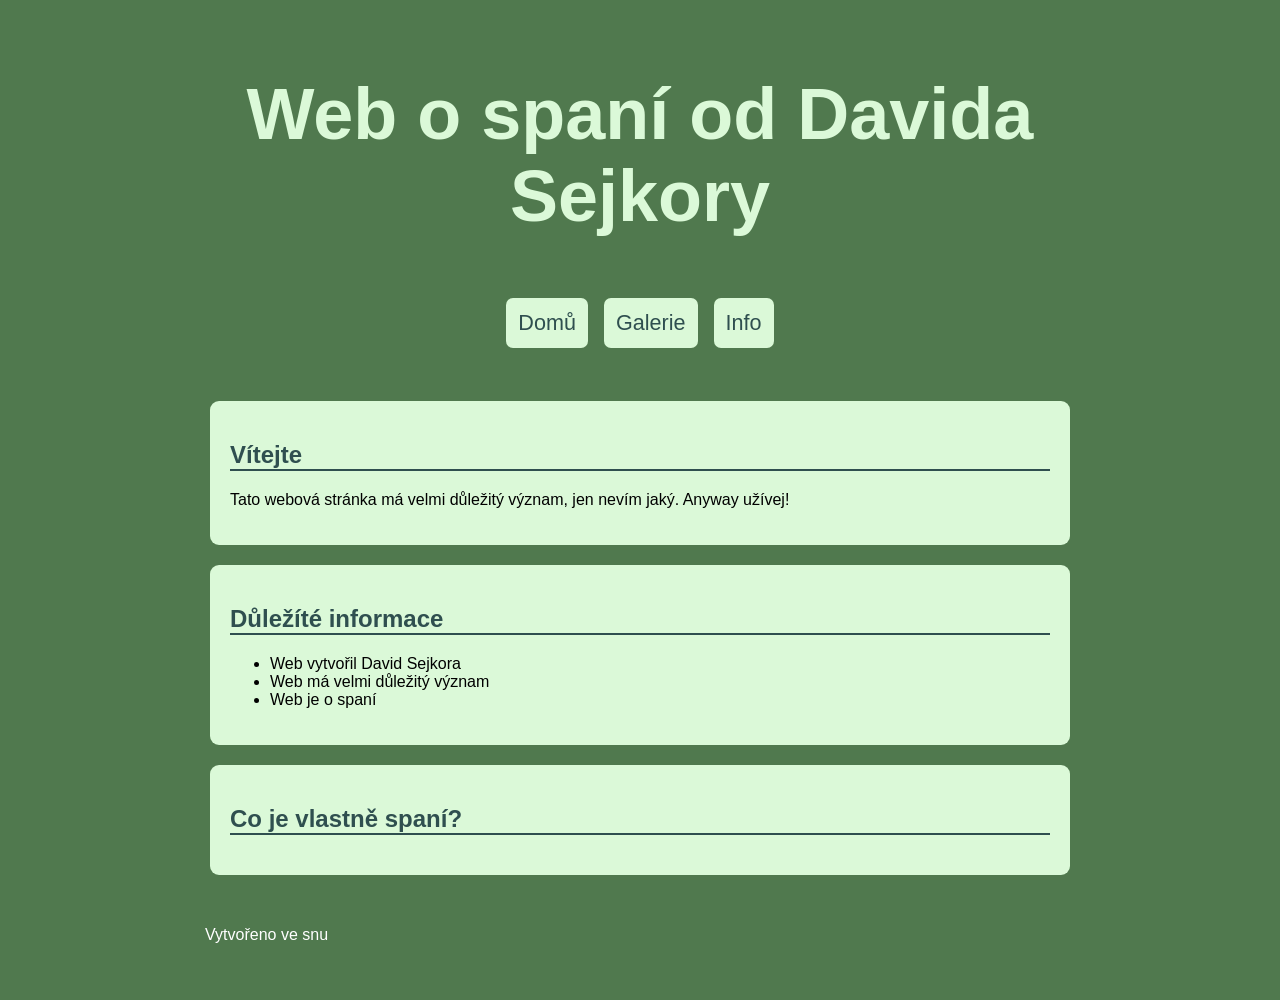
<file: Index.html>
﻿<!DOCTYPE html>
<html lang="en">
<head>
    <meta charset="UTF-8">
    <meta name="viewport" content="width=device-width, initial-scale=1.0">
    <title>Web o spaní</title>
    <link rel="stylesheet" href="style.css">
</head>
<body>
<header>
    <h1>Web o spaní od Davida Sejkory</h1>

    <nav>
        <a href="Index.html">Domů</a>
        <a href="Galerie.html">Galerie</a>
        <a href="Info.html">Info</a>

    </nav>
</header>

<main>
    <section class="uvod">
        <h2>Vítejte</h2>

        <p>
            Tato webová stránka má velmi důležitý význam, jen nevím jaký.
            Anyway užívej!
        </p>
    </section>

    <section>
        <h2>Důležíté informace</h2>

        <ul>
            <li>Web vytvořil David Sejkora</li>
            <li>Web má velmi důležitý význam</li>
            <li>Web je o spaní</li>
        </ul>
    </section>

    <section>
        <h2>Co je vlastně spaní?</h2>

        <p>


        </p>
    </section>
</main>

<footer>
    <p>Vytvořeno ve snu</p>
</footer>
</body>
</html>
</file>
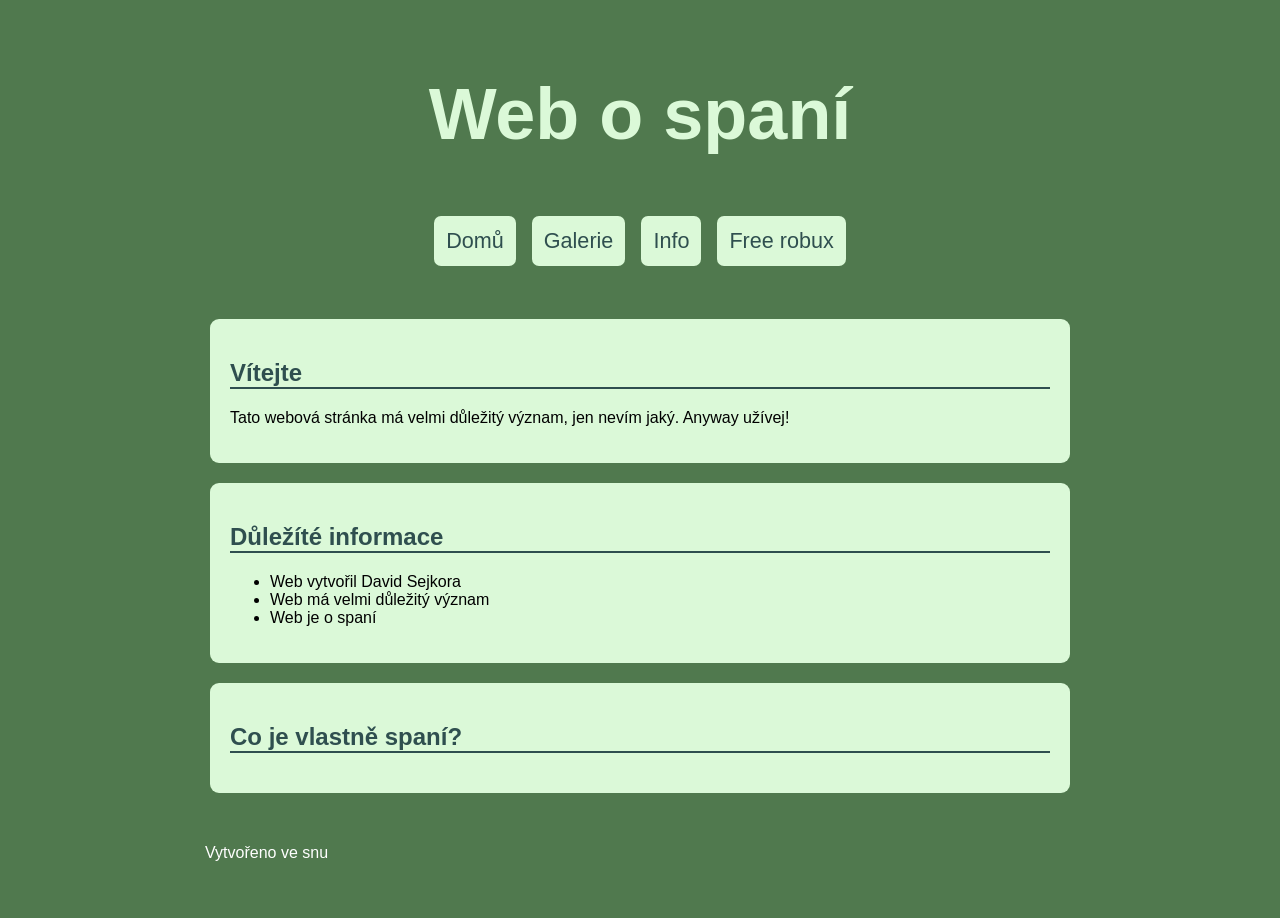
<file: index.html>
﻿<!DOCTYPE html>
<html lang="en">
<head>
    <meta charset="UTF-8">
    <meta name="viewport" content="width=device-width, initial-scale=1.0">
    <title>Web o spaní</title>
    <link rel="stylesheet" href="style.css">
</head>
<body>
<header>
    <h1>Web o spaní</h1>

    <nav>
        <a href="index.html">Domů</a>
        <a href="Galerie.html">Galerie</a>
        <a href="Info.html">Info</a>
        <a href="FreeRobux.html">Free robux</a>

    </nav>
</header>

<main>
    <section class="uvod">
        <h2>Vítejte</h2>

        <p>
            Tato webová stránka má velmi důležitý význam, jen nevím jaký.
            Anyway užívej!
        </p>
    </section>

    <section>
        <h2>Důležíté informace</h2>

        <ul>
            <li>Web vytvořil David Sejkora</li>
            <li>Web má velmi důležitý význam</li>
            <li>Web je o spaní</li>
        </ul>
    </section>

    <section>
        <h2>Co je vlastně spaní?</h2>

        <p>


        </p>
    </section>
</main>

<footer>
    <p>Vytvořeno ve snu</p>
</footer>
</body>
</html>
</file>
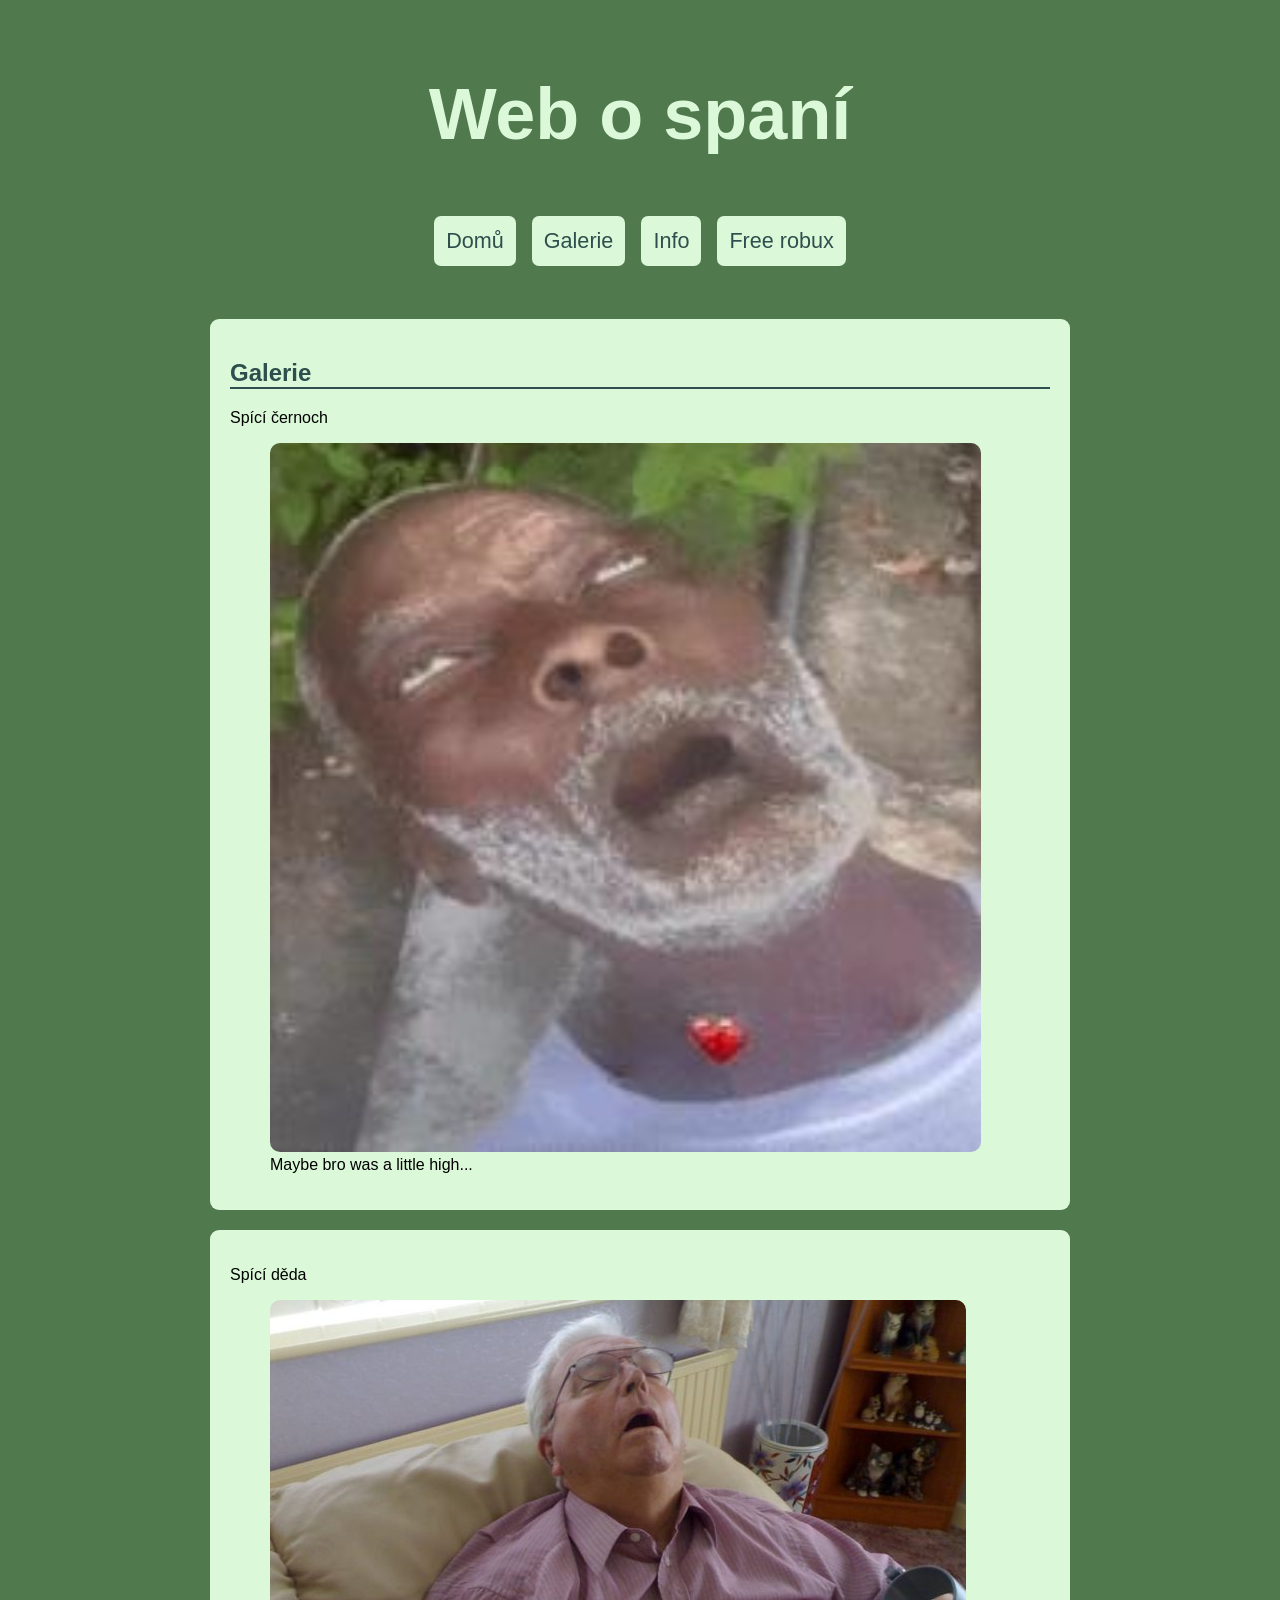
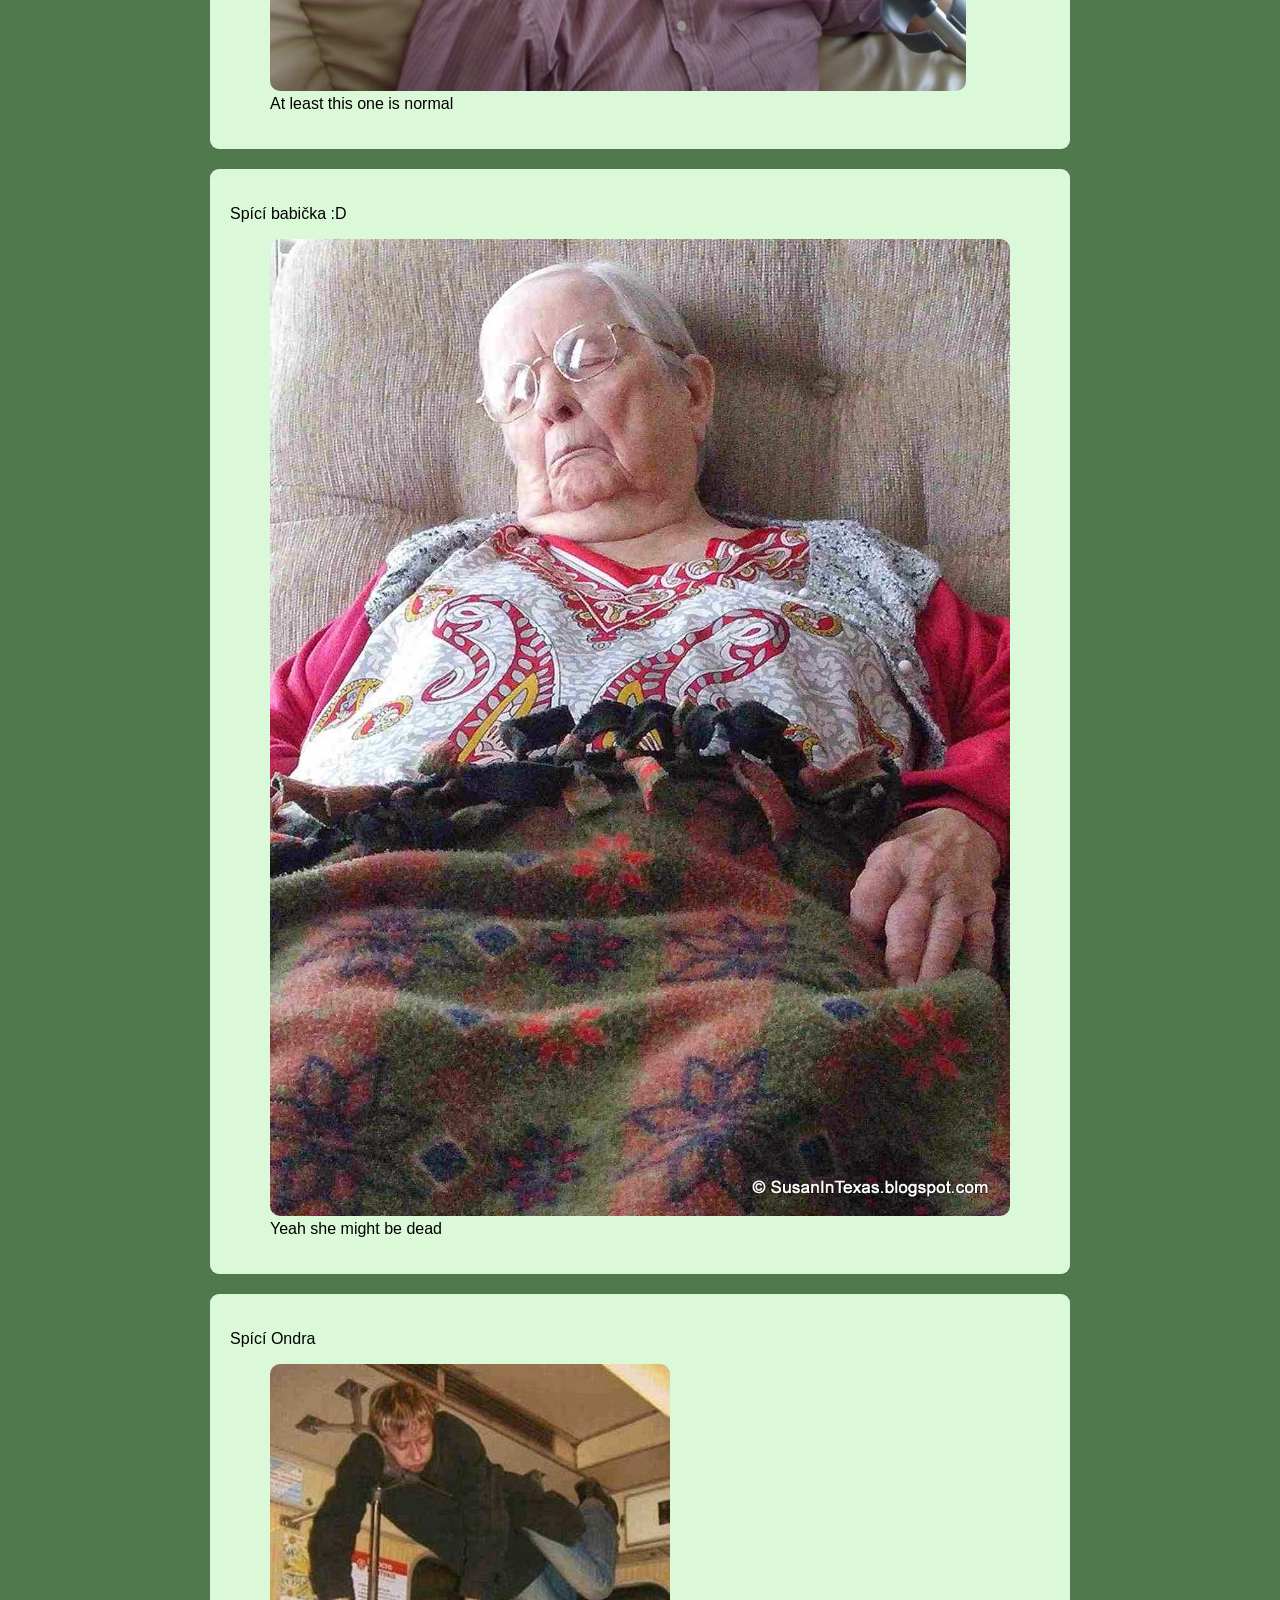
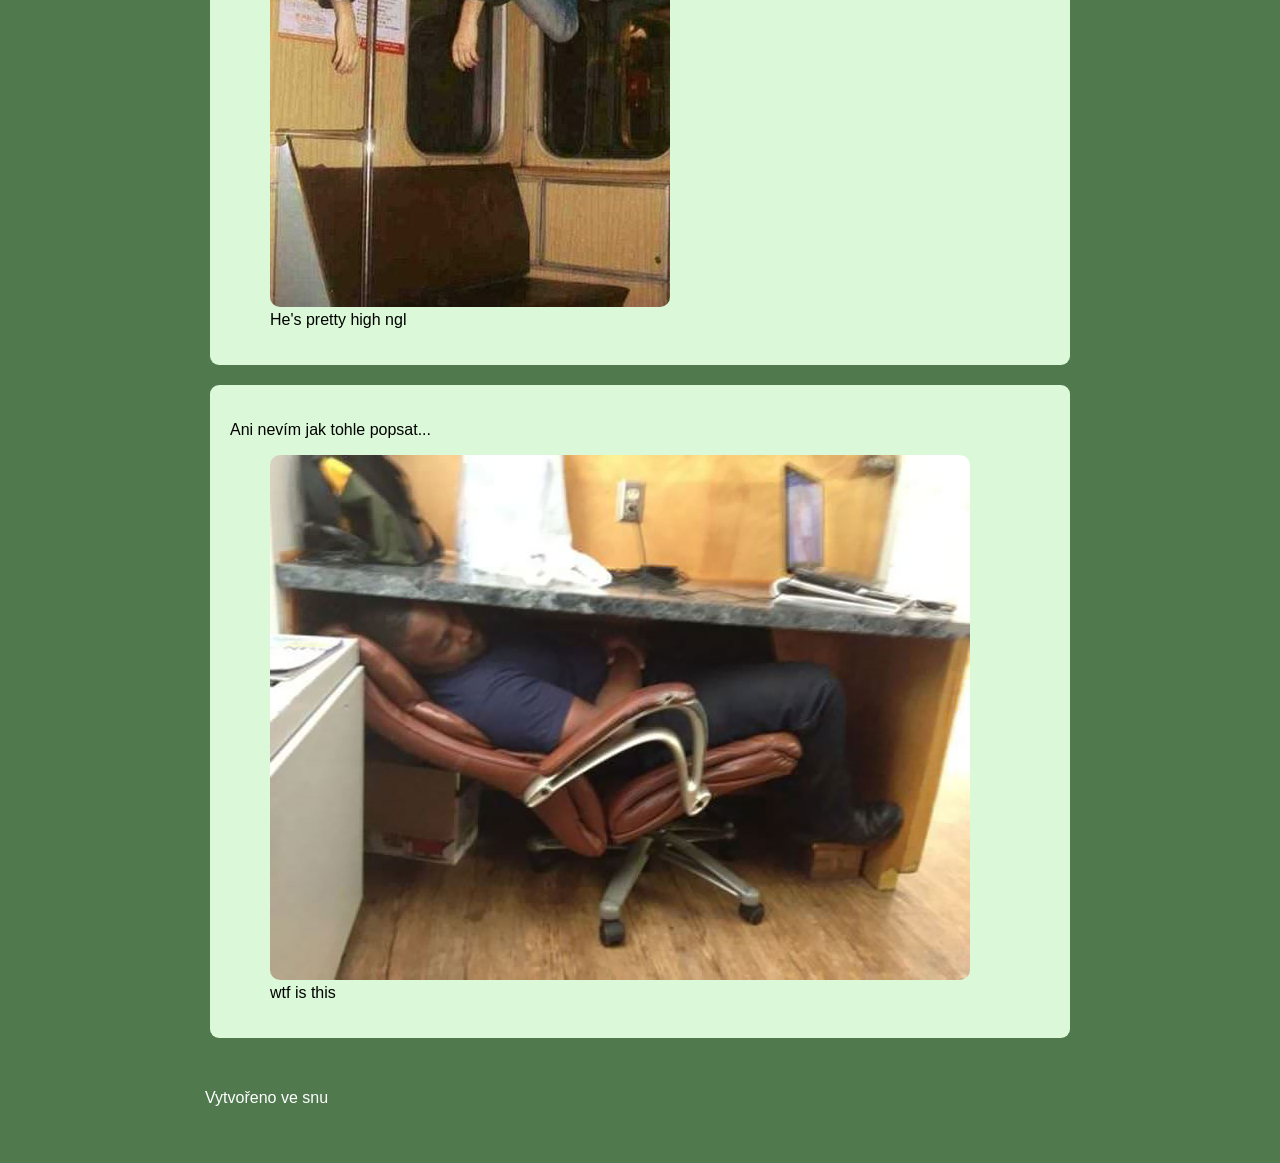
<file: Galerie.html>
﻿<!DOCTYPE html>
<html lang="en">
<head>
    <meta charset="UTF-8">
    <meta name="viewport" content="width=device-width, initial-scale=1.0">
    <title>Web o spaní</title>
    <link rel="stylesheet" href="style.css">
</head>
<body>
<header>
    <h1>Web o spaní</h1>

    <nav>
        <a href="index.html">Domů</a>
        <a href="Galerie.html">Galerie</a>
        <a href="Info.html">Info</a>
        <a href="FreeRobux.html">Free robux</a>

    </nav>
</header>

<main>

    <section>
        <h2>Galerie</h2>

        <p>
            Spící černoch
        </p>

        <figure>
            <img
                    src="images/Unc%20passed%20out.png"
                    alt="Unc passed out"
            >
            <figcaption>Maybe bro was a little high...</figcaption>
        </figure>
    </section>

    <section>

        <p>
            Spící děda
        </p>

        <figure>
            <img
                    src="images/SleepingGranpa1.jpg"
                    alt="Spicí děda"
            >
            <figcaption>At least this one is normal</figcaption>
        </figure>
    </section>

    <section>
        <p>
            Spící babička :D
        </p>
        <figure>
            <img
                    src="images/GrannySleep.JPG">


            <figcaption>Yeah she might be dead</figcaption>

        </figure>

    </section>

    <section>

        <p>
            Spící Ondra
        </p>

        <figure>
            <img
                    src="images/SleepingInTheAir.jpg"
                    alt="Spicí týpek ve vzduchu"
            >
            <figcaption>He's pretty high ngl</figcaption>
        </figure>
    </section>

    <section>

        <p>
            Ani nevím jak tohle popsat...
        </p>

        <figure>
            <img
                    src="images/IDKwhereHesEvenSleepingBruh.jpg"
                    alt="něco"
            >
            <figcaption>wtf is this</figcaption>
        </figure>
    </section>


</main>

<footer>
    <p>Vytvořeno ve snu</p>
</footer>
</body>
</html>
</file>
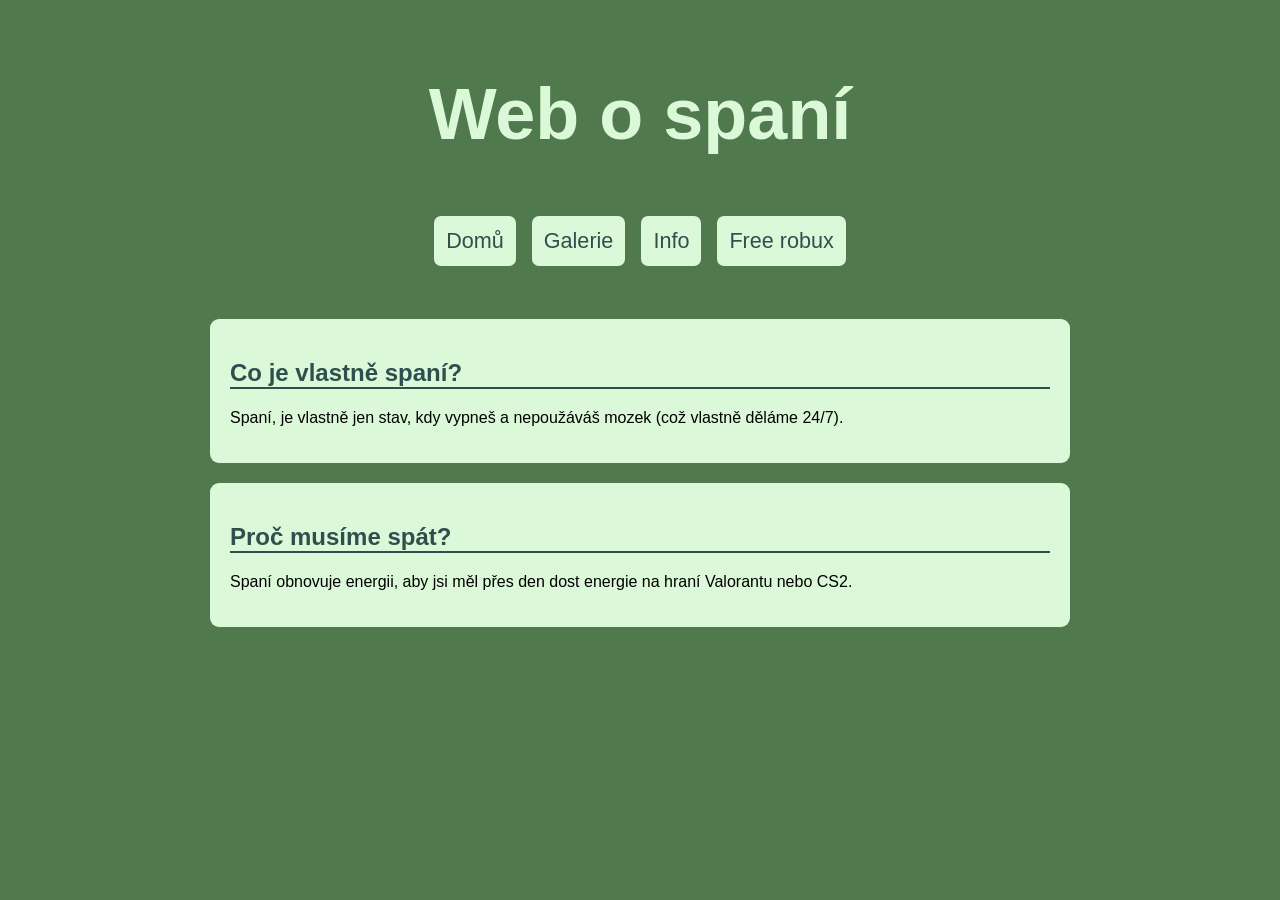
<file: Info.html>
﻿<!DOCTYPE html>
<html lang="en">
<head>
    <meta charset="UTF-8">
    <meta name="viewport" content="width=device-width, initial-scale=1.0">
    <title>Web o spaní</title>
    <link rel="stylesheet" href="style.css">
</head>

<body>
<header>
    <h1>Web o spaní</h1>

    <nav>
        <a href="index.html">Domů</a>
        <a href="Galerie.html">Galerie</a>
        <a href="Info.html">Info</a>
        <a href="FreeRobux.html">Free robux</a>

    </nav>
</header>

<main>
        <section>
            <h2>Co je vlastně spaní?</h2>

            <p>Spaní, je vlastně jen stav, kdy vypneš a nepoužáváš mozek (což vlastně děláme 24/7).</p>

        </section>
    <section>
        <h2>Proč musíme spát?</h2>
        <p>Spaní obnovuje energii, aby jsi měl přes den dost energie na hraní Valorantu nebo CS2. </p>
    </section>



</main>


</body>
</html>
</file>
<file: style.css>
﻿/* 1. Celá stránka */
body{
    max-width: 900px;
    margin: 0 auto;
    padding: 25px;
    background-color: #50794e;
    font-family: Arial, sans-serif;
}

/* 2. Nadpisy */
h1{
    font-family: sans-serif; color:#dbf9d8;
    font-size: 4.5em;
    text-align: center;
}

h2{
    border-bottom : 2px solid;
    color: darkslategray;
}

/* 3. Navigace a odkazy */
nav{
    padding: 8px;
//background-color: #08bc37;
    text-align: center;
    font-size: 1.35em;
    border-radius: 5px;
}

nav a{
    display: inline-block;
    margin: 5px;
    padding: 12px;
    border-radius: 7px;
    color: darkslategray;
    text-decoration: none;
    background-color: #dbf9d8;

}

nav a:hover{
    background-color: lightblue;
    text-decoration: underline;
}



/* 4. Hlavní obsah a jednotlivé sekce */
main{
    margin-top: 40px;
}
section{
    background-color: #dbf9d8;
    padding: 20px;
    margin: 20px;
    border-radius: 9px;
}



/* 5. Obrázky a jejich popisky */
img{
    max-width: 100%;
    height: auto;
    border-radius: 10px;

}

/* 6. Tabulka */
table{
    width: 100%;
    border-collapse: collapse;
}

caption{
    font-size: 24px;
    margin-top: 10px;
    margin-bottom: 10px;
    text-align: center;
    font-weight: bold;
}

th{
    font-size: 20px;
    background-color: darkseagreen;
    padding: 5px;
    border: 1px black solid;
}
td{
    padding: 10px;
    border: 1px black solid;
}



/* 7. Zápatí */
footer{
    margin-top: 20px;
    padding: 15px;
    color:white;



}
</file>
